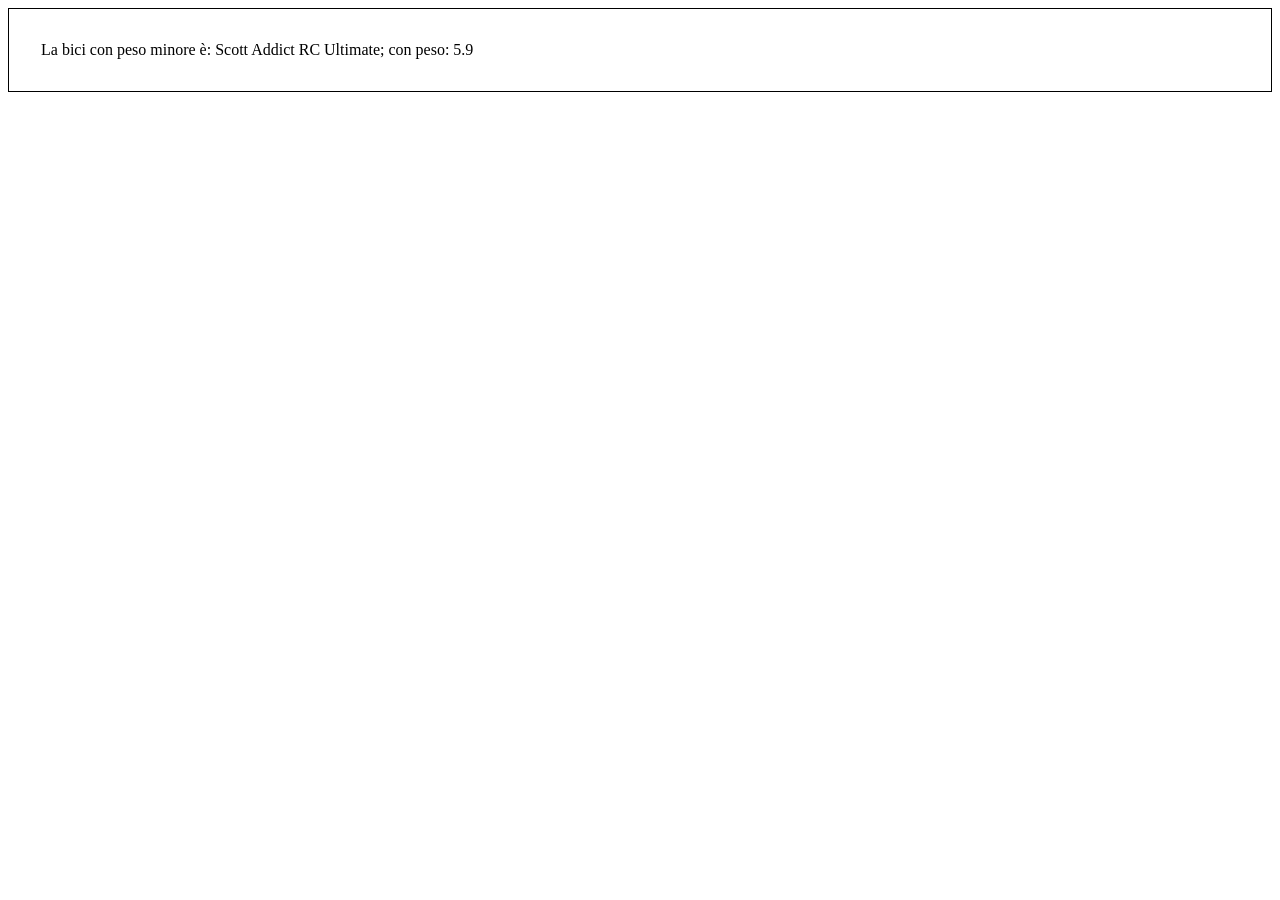
<file: index.html>
<!DOCTYPE html>
<html lang="en">
<head>
    <meta charset="UTF-8">
    <meta name="viewport" content="width=device-width, initial-scale=1.0">
    <title>Document</title>

    <!-- link CSS -->
     <link rel="stylesheet" href="./CSS/style.css">
</head>
<body>
   
    <div id="boxBike">
        
    </div>
    
    <script src="./script.js"></script>
</body>
</html>
</file>
<file: CSS/style.css>
div {
    border: 1px solid black;
    padding: 2rem;
}
</file>
